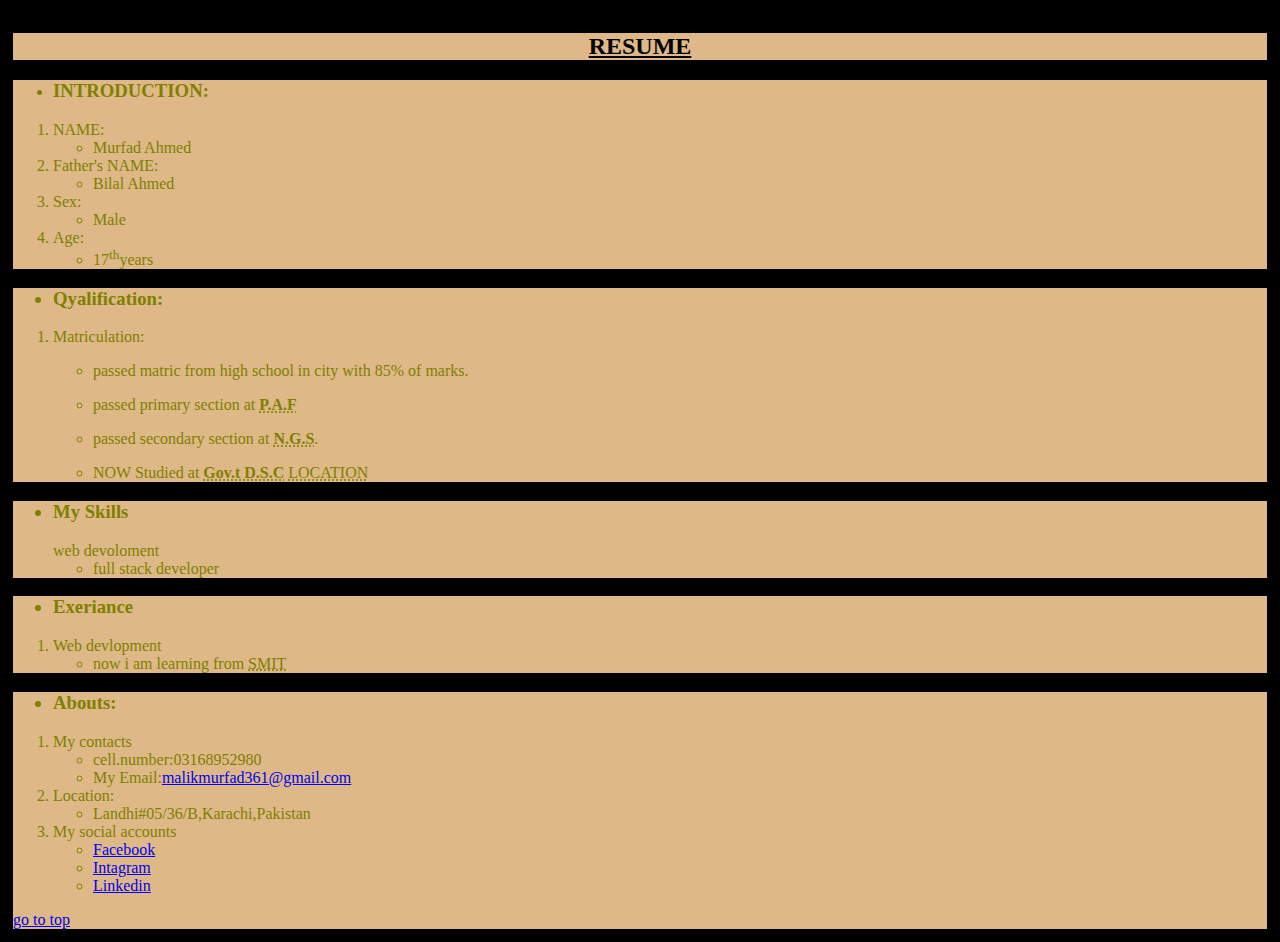
<file: index.html>
<!DOCTYPE html>
<html lang="en">

<head>
    <meta charset="UTF-8">
    <meta http-equiv="X-UA-Compatible" content="IE=edge">
    <meta name="viewport" content="width=device-width, initial-scale=1.0">
    <title>RESUME</title>
    <link rel="stylesheet" href="resume.css">
</head>
<body>
    <h2 id="resume">
        <center><u> RESUME</u></center>
    </h2>
    <div>
        <ul>
            <li>
                <h3>INTRODUCTION:</h3>
            </li>
        </ul>

        <ol>
            <li>NAME:
                <ul>
                    <li>Murfad Ahmed</li>
                </ul>

            <li>Father's NAME: <ul>
                    <li>Bilal Ahmed</li>
                </ul>
            </li>
            <li>Sex: <ul>
                    <li>Male</li>
                </ul>
            </li>

            <li>Age: <ul>
                    <li>17<sup>th</sup>years</li>
                </ul>
            </li>
        </ol>
    </div>
    <div>
        <h3>
            <ul>
                <li>Qyalification:</li>
            </ul>
        </h3>
        <ol>
            <li>Matriculation:
                <ul>
                    <li>
                        <p>passed matric from high school in city with 85% of marks.</p>
                    </li>
                    <li>
                        <p>passed primary section at <strong><abbr
                                    title="Pakitan Academic Foundation">P.A.F</abbr></strong></p>
                    </li>
                    <li>
                        <p>passed secondary section at <strong><abbr
                                    title="The Nationl Grammer School">N.G.S</abbr></strong>.</p>
                    </li>
                    <li>
                        <p>NOW Studied at <strong><abbr
                                    title="Goverment dehli science inter college.">Gov.t D.S.C</abbr></strong>
                            <abbr title="Federal-b Area.'Hussainabad">LOCATION</abbr>
                        </p>
                    </li>
                </ul>
            </li>

        </ol>
    </div>
    <div>
        <h3>
            <ul>
                <li>My Skills</li>
            </ul>
        </h3>
        <ol>
<!--             <li>M.S Office <ul>
                    <li>M.S excel</li>
                    <li>M.S power point</li>
                    <li>M.S word</li>
                </ul>
            </li> -->
<!--             <li>Data Entry <ul>
                    <li>data typing</li>
                    <li>data scraing</li>
                    <li>data researching</li>
                    <li>data scraping</li>
                </ul>
            <li> -->
                web devoloment
                <ul>
                    <li>full stack developer</li>
                </ul>
            </li>
            </li>
        </ol>
    </div>
    <div>
        <h3>
            <ul>
                <li>Exeriance</li>
            </ul>
        </h3>
        <ol>
<!--             <li>M.S Office<ul>
                    <li>1 year experianved of M.S Office.</li>
                </ul>
            </li> -->
<!--             <li>Data Entry" <ul>
                    <li>1 and half year Exeriance of data entry,data tying.</li>
                </ul>
            </li> -->
            <li>Web devlopment <ul>
                    <li>now i am learning from <abbr title="sylani mass it training">SMIT</abbr></li>
                </ul>
            </li>
<!--             <li>
            FREELANCING <UL><li>as well as i have experiance of freelncing.</li></UL>
            </li> -->
        </ol>
    </div>
    <div id="bottom">
        <h3><ul><li>Abouts:</li></ul></h3>
        <ol><li>
            My contacts <ul>
        <li>cell.number:03168952980</li> 
        <li>My Email:<a href="mailto: malikmurfad361@gmail.com ">malikmurfad361@gmail.com</a></li> 
            </ul>
          <li> Location: <ul><li>Landhi#05/36/B,Karachi,Pakistan</li></ul></li>
          <li> My social accounts
            <ul>
                <li><a href="https://www.facebook.com/" target="_blank">Facebook</a></li>
                <li><a href="https://www.instagram.com/" target="_blank">Intagram</a></li>
                <li><a href="https://www.linkedin.com/" target="_blank">Linkedin</a></li>
            </ul>
          </li>
        </li></ol>
        <a href="#resume">go to top</a>
    </div>
</body>

</html>
</file>
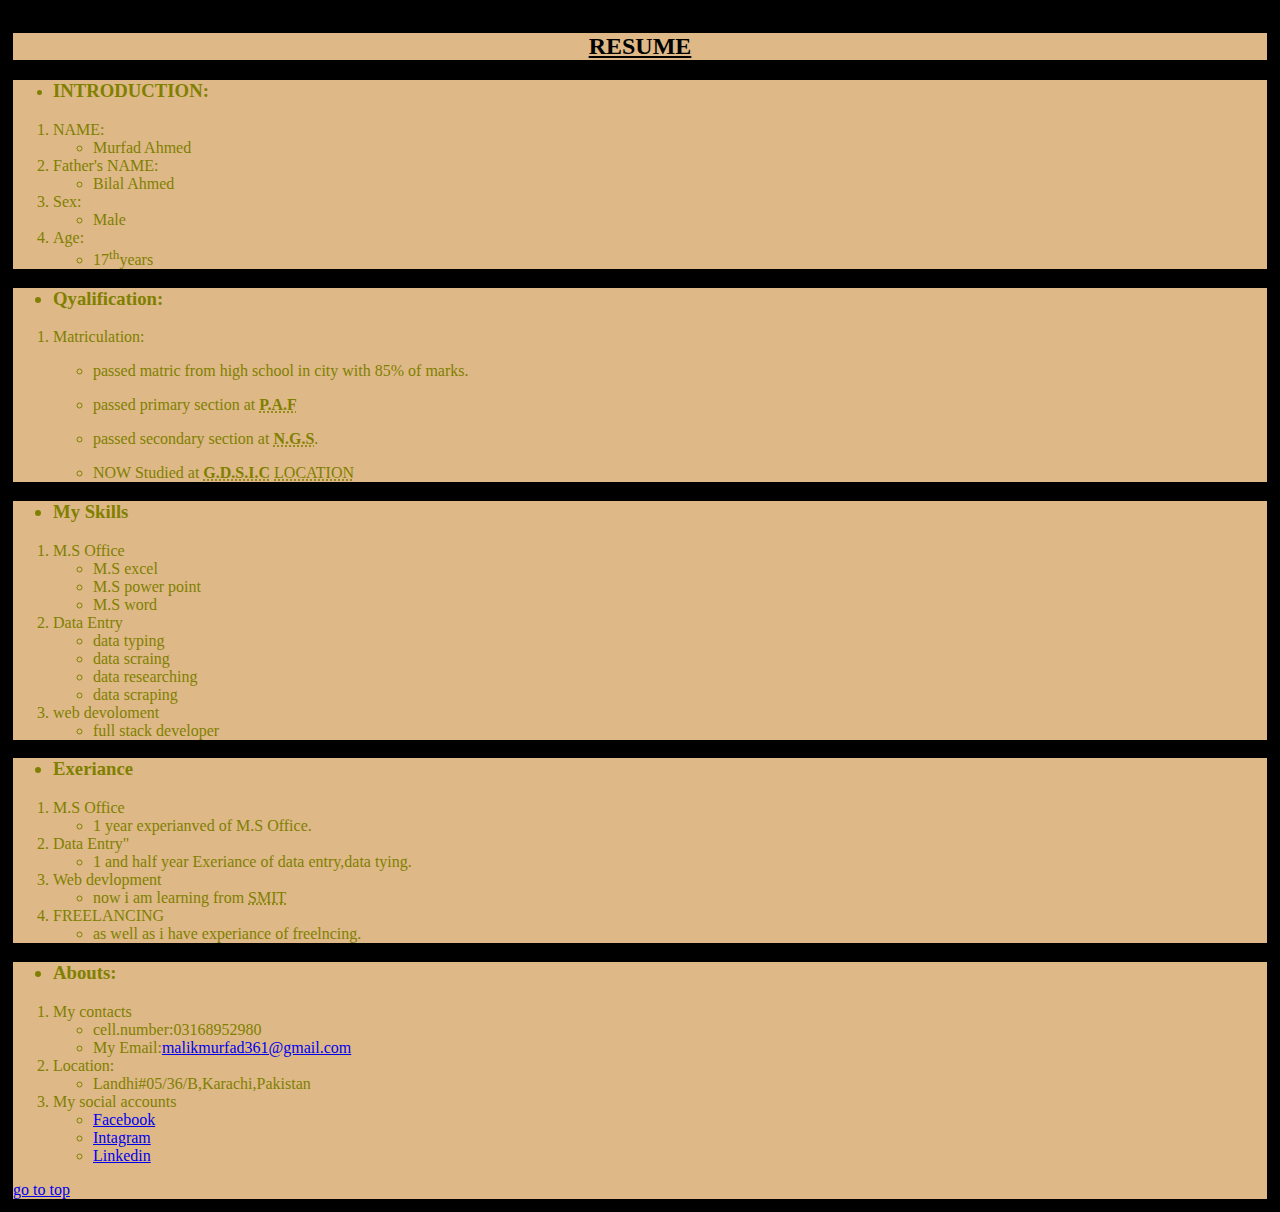
<file: resume.html>
<!DOCTYPE html>
<html lang="en">

<head>
    <meta charset="UTF-8">
    <meta http-equiv="X-UA-Compatible" content="IE=edge">
    <meta name="viewport" content="width=device-width, initial-scale=1.0">
    <title>RESUME</title>
    <link rel="stylesheet" href="resume.css">
</head>
<body>
    <h2 id="resume">
        <center><u> RESUME</u></center>
    </h2>
    <div>
        <ul>
            <li>
                <h3>INTRODUCTION:</h3>
            </li>
        </ul>

        <ol>
            <li>NAME:
                <ul>
                    <li>Murfad Ahmed</li>
                </ul>

            <li>Father's NAME: <ul>
                    <li>Bilal Ahmed</li>
                </ul>
            </li>
            <li>Sex: <ul>
                    <li>Male</li>
                </ul>
            </li>

            <li>Age: <ul>
                    <li>17<sup>th</sup>years</li>
                </ul>
            </li>
        </ol>
    </div>
    <div>
        <h3>
            <ul>
                <li>Qyalification:</li>
            </ul>
        </h3>
        <ol>
            <li>Matriculation:
                <ul>
                    <li>
                        <p>passed matric from high school in city with 85% of marks.</p>
                    </li>
                    <li>
                        <p>passed primary section at <strong><abbr
                                    title="Pakitan Academic Foundation">P.A.F</abbr></strong></p>
                    </li>
                    <li>
                        <p>passed secondary section at <strong><abbr
                                    title="The Nationl Grammer School">N.G.S</abbr></strong>.</p>
                    </li>
                    <li>
                        <p>NOW Studied at <strong><abbr
                                    title="Goverment dehli science inter college.">G.D.S.I.C</abbr></strong>
                            <abbr title="Federal-b Area.'Hussainabad">LOCATION</abbr>
                        </p>
                    </li>
                </ul>
            </li>

        </ol>
    </div>
    <div>
        <h3>
            <ul>
                <li>My Skills</li>
            </ul>
        </h3>
        <ol>
            <li>M.S Office <ul>
                    <li>M.S excel</li>
                    <li>M.S power point</li>
                    <li>M.S word</li>
                </ul>
            </li>
            <li>Data Entry <ul>
                    <li>data typing</li>
                    <li>data scraing</li>
                    <li>data researching</li>
                    <li>data scraping</li>
                </ul>
            <li>web devoloment
                <ul>
                    <li>full stack developer</li>
                </ul>
            </li>
            </li>
        </ol>
    </div>
    <div>
        <h3>
            <ul>
                <li>Exeriance</li>
            </ul>
        </h3>
        <ol>
            <li>M.S Office<ul>
                    <li>1 year experianved of M.S Office.</li>
                </ul>
            </li>
            <li>Data Entry" <ul>
                    <li>1 and half year Exeriance of data entry,data tying.</li>
                </ul>
            </li>
            <li>Web devlopment <ul>
                    <li>now i am learning from <abbr title="sylani mass it training">SMIT</abbr></li>
                </ul>
            </li>
            <li>
            FREELANCING <UL><li>as well as i have experiance of freelncing.</li></UL>
            </li>
        </ol>
    </div>
    <div id="bottom">
        <h3><ul><li>Abouts:</li></ul></h3>
        <ol><li>
            My contacts <ul>
        <li>cell.number:03168952980</li> 
        <li>My Email:<a href="mailto: malikmurfad361@gmail.com ">malikmurfad361@gmail.com</a></li> 
            </ul>
          <li> Location: <ul><li>Landhi#05/36/B,Karachi,Pakistan</li></ul></li>
          <li> My social accounts
            <ul>
                <li><a href="https://www.facebook.com/" target="_blank">Facebook</a></li>
                <li><a href="https://www.instagram.com/" target="_blank">Intagram</a></li>
                <li><a href="https://www.linkedin.com/" target="_blank">Linkedin</a></li>
            </ul>
          </li>
        </li></ol>
        <a href="#resume">go to top</a>
    </div>
</body>

</html>
</file>
<file: resume.css>
body{
    border: 5px solid;background-color: black;
}
div{
   color: olive;background-color: burlywood;
}
#resume{
      background-color: burlywood ;
}
</file>
